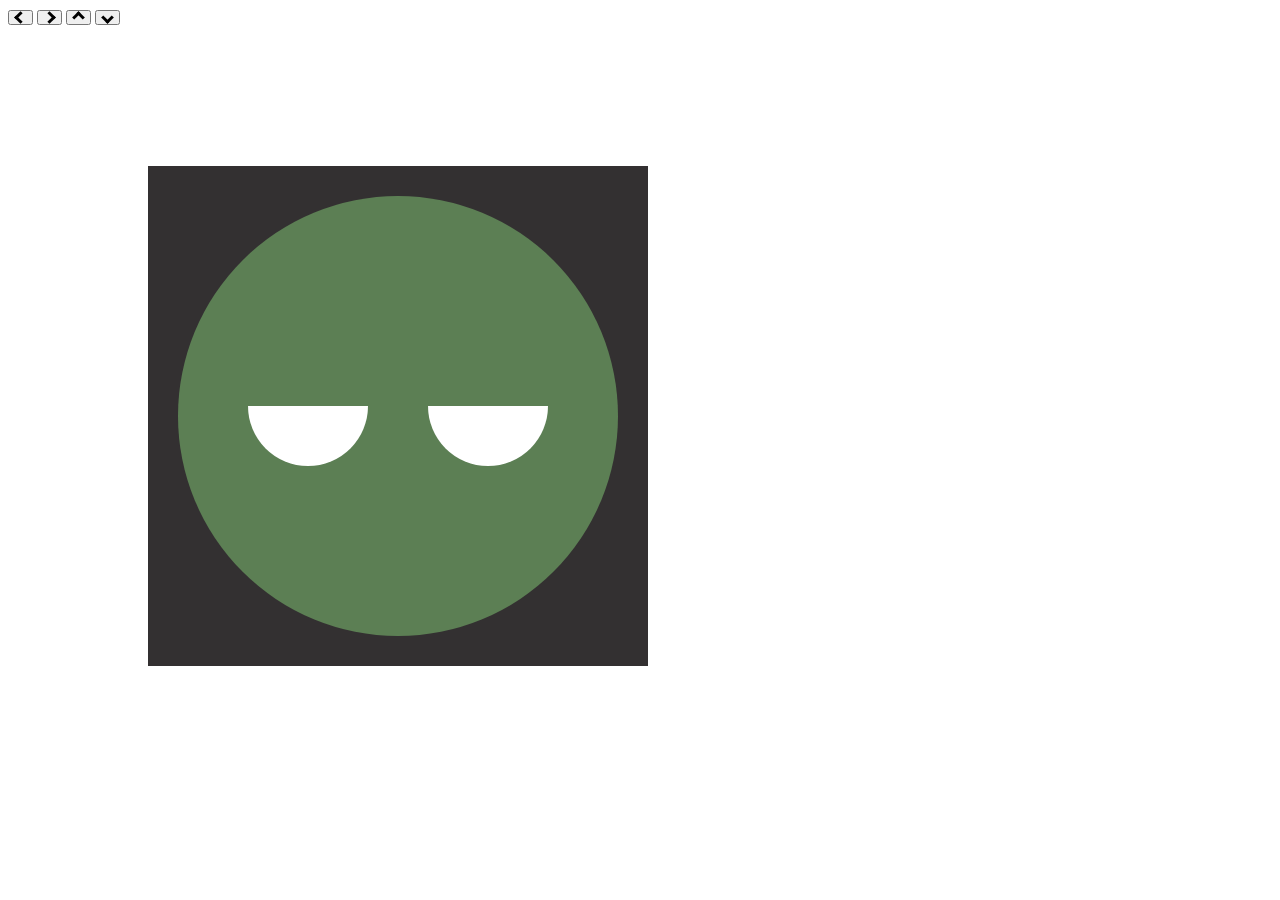
<file: index.html>
<html>
 <head>
  <script type="application/javascript">
    function draw() {
      var canvas = document.getElementById("canvas");
      if (canvas.getContext) {
        var ctx = canvas.getContext("2d");
        //ctx.style.backgroundColor = '#333031'
        
        // Head
        ctx.beginPath();
        ctx.arc (250,250,220,0,Math.PI*2,true);
        ctx.fillStyle = "rgb(92, 127, 84)";
        ctx.fill();

        // Left eye
        ctx.beginPath();
        ctx.arc (160,240,60,0,Math.PI,false);
        ctx.fillStyle = "rgb(255, 255,255)";
        ctx.fill();

        // Right eye
        ctx.beginPath();
        ctx.arc (340,240,60,0,Math.PI,false);
        ctx.fillStyle = "rgb(255, 255,255)";
        ctx.fill();
      }
    }

    
  </script>

  <link rel="stylesheet" href="styles.css">
  <script src="https://ajax.googleapis.com/ajax/libs/jquery/3.5.1/jquery.min.js"></script>

 </head>
 <body onload="draw();">
    <button id="left"><i class="arrow left"></i></button>
    <button id="right"><i class="arrow right"></i></button>
    
    <button id="up"><i class="arrow up"></i></button>
    <button id="down"><i class="arrow down"></i></button>
    <div id="pane">
      <div id="box">
        <canvas id="canvas" width="500" height="500" style="background-color: #333031;"></canvas>
      </div>
    </div>
 </body>
 <script src="js/scripts.js"></script>
</html>
</file>
<file: styles.css>
#pane {
    position:relative;
    width:300px; height:300px;
    /*border:2px solid red;*/
}
    
#box {
    position:absolute; top:140px; left:140px;
    width:20px; height:20px;          
    background-color:black;
}

.arrow {
    border: solid black;
    border-width: 0 3px 3px 0;
    display: inline-block;
    padding: 3px;
  }
  
  .right {
    transform: rotate(-45deg);
    -webkit-transform: rotate(-45deg);
  }
  
  .left {
    transform: rotate(135deg);
    -webkit-transform: rotate(135deg);
  }
  
  .up {
    transform: rotate(-135deg);
    -webkit-transform: rotate(-135deg);
  }
  
  .down {
    transform: rotate(45deg);
    -webkit-transform: rotate(45deg);
  }
</file>
